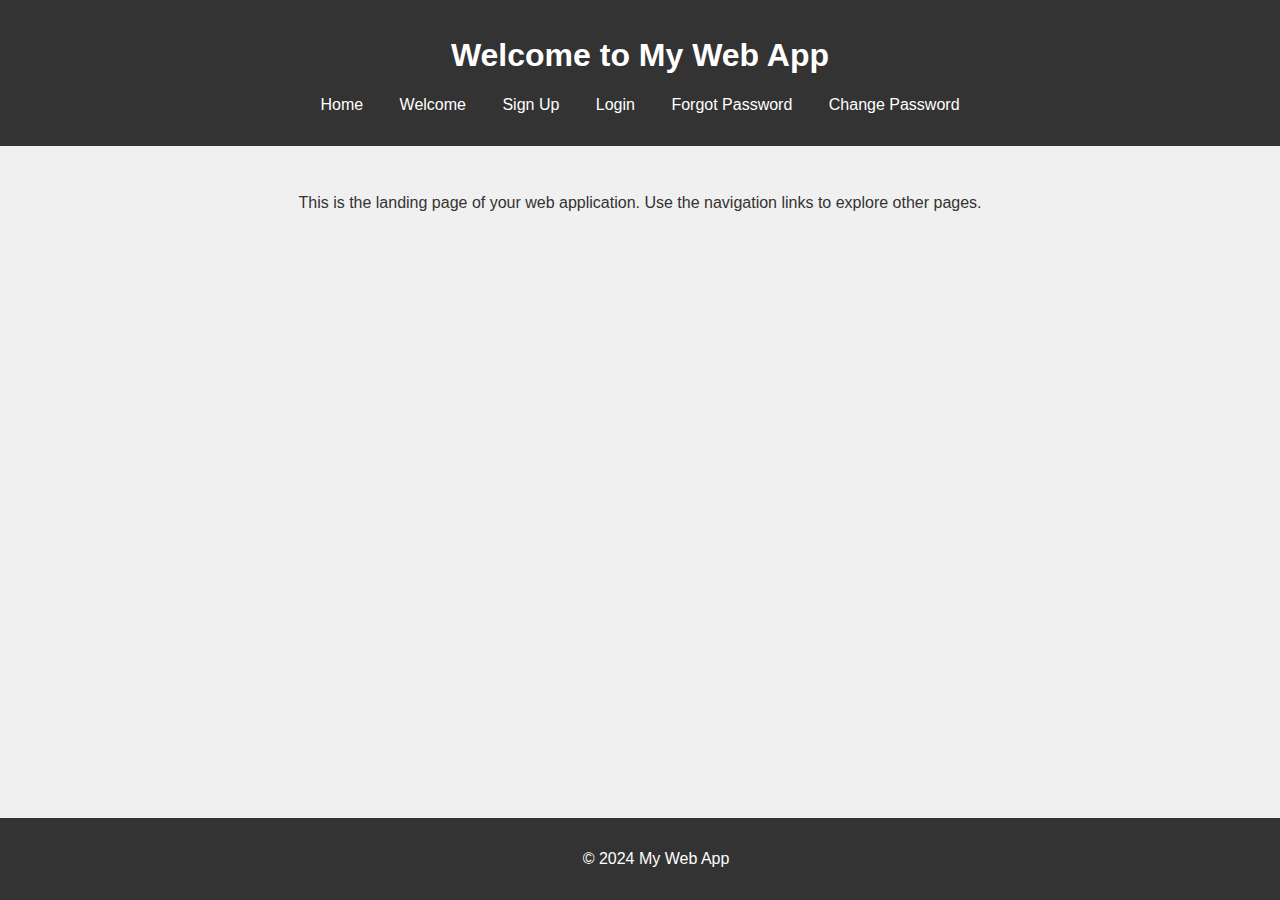
<file: index.html>
<!DOCTYPE html>
<html lang="en">
<head>
    <meta charset="UTF-8">
    <meta name="viewport" content="width=device-width, initial-scale=1.0">
    <title>Home - My Web App</title>
    <link rel="stylesheet" href="styles.css">
</head>
<body>
    <header>
        <h1>Welcome to My Web App</h1>
        <nav>
            <ul>
                <li><a href="index.html">Home</a></li>
                <li><a href="welcome.html">Welcome</a></li>
                <li><a href="signupform.html">Sign Up</a></li>
                <li><a href="loginform.html">Login</a></li>
                <li><a href="forgotpasswordform.html">Forgot Password</a></li>
                <li><a href="changepasswordform.html">Change Password</a></li>
            </ul>
        </nav>
    </header>
    <main>
        <p>This is the landing page of your web application. Use the navigation links to explore other pages.</p>
    </main>
    <footer>
        <p>&copy; 2024 My Web App</p>
    </footer>
    <script src="app.js"></script>
</body>
</html>
</file>
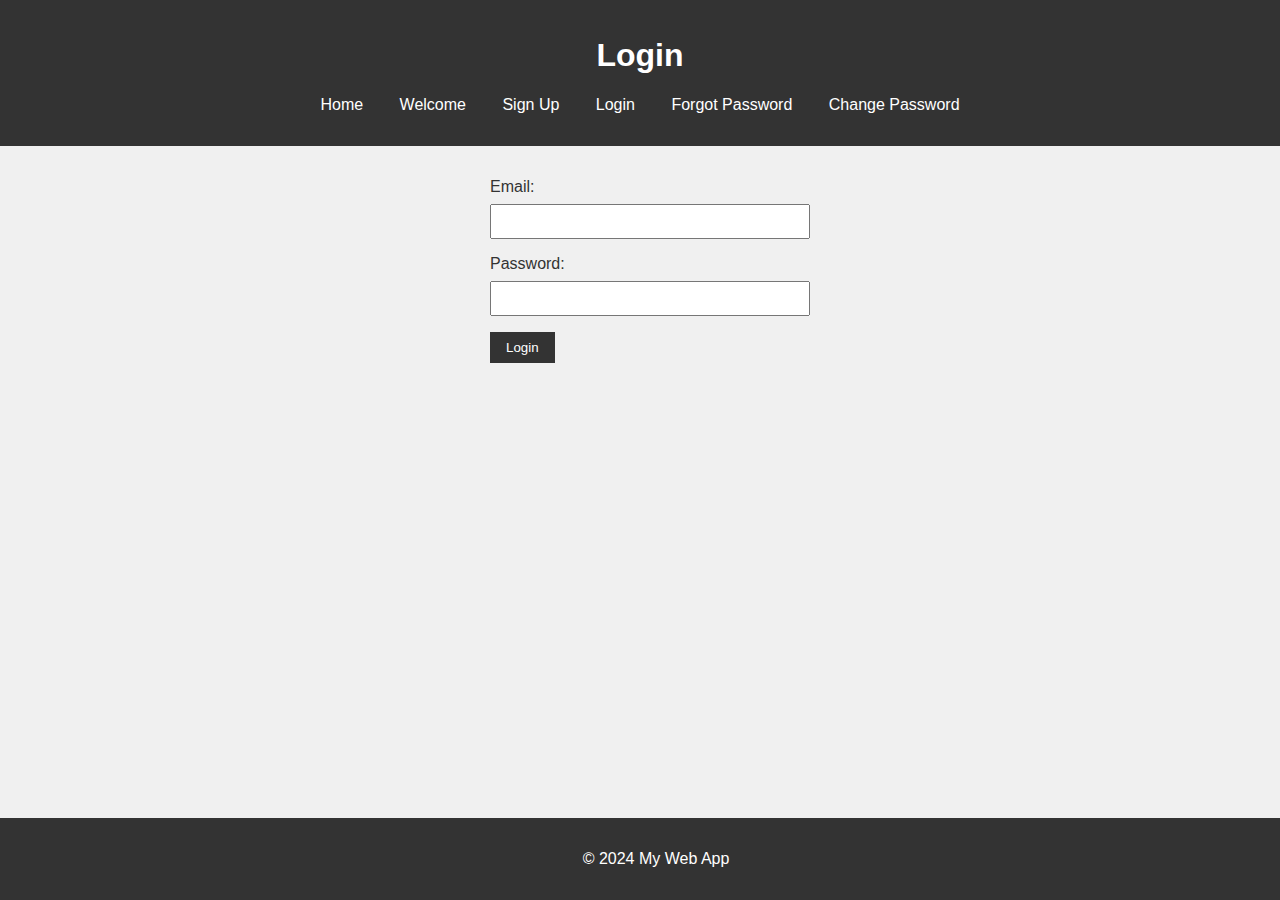
<file: loginform.html>
<!DOCTYPE html>
<html lang="en">
<head>
    <meta charset="UTF-8">
    <meta name="viewport" content="width=device-width, initial-scale=1.0">
    <title>Login - My Web App</title>
    <link rel="stylesheet" href="styles.css">
</head>
<body>
    <header>
        <h1>Login</h1>
        <nav>
            <ul>
                <li><a href="index.html">Home</a></li>
                <li><a href="welcome.html">Welcome</a></li>
                <li><a href="signupform.html">Sign Up</a></li>
                <li><a href="loginform.html">Login</a></li>
                <li><a href="forgotpasswordform.html">Forgot Password</a></li>
                <li><a href="changepasswordform.html">Change Password</a></li>
            </ul>
        </nav>
    </header>
    <main>
        <form>
            <label for="email">Email:</label>
            <input type="email" id="email" name="email"><br>
            <label for="password">Password:</label>
            <input type="password" id="password" name="password"><br>
            <button type="submit">Login</button>
        </form>
    </main>
    <footer>
        <p>&copy; 2024 My Web App</p>
    </footer>
</body>
</html>
</file>
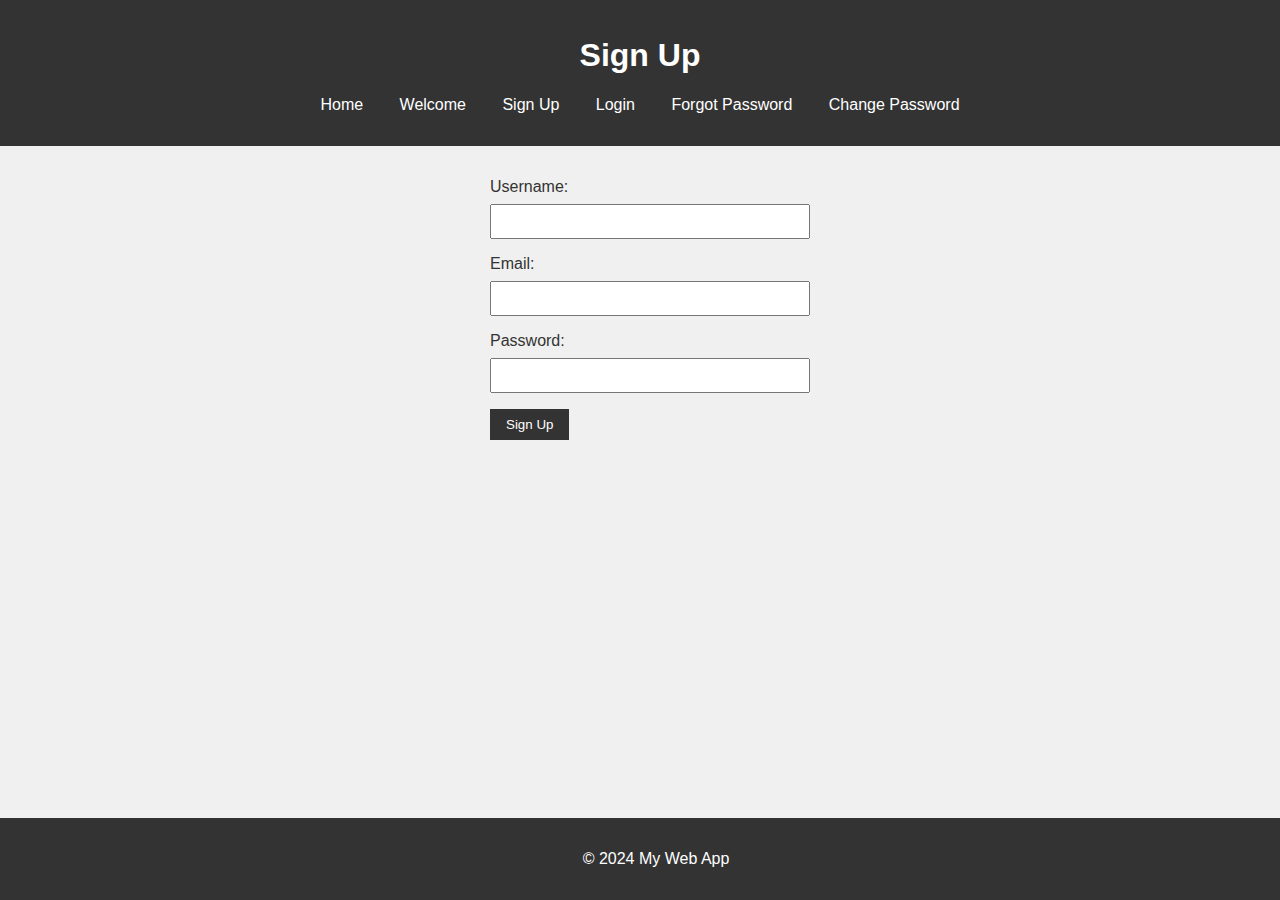
<file: signupform.html>
<!DOCTYPE html>
<html lang="en">
<head>
    <meta charset="UTF-8">
    <meta name="viewport" content="width=device-width, initial-scale=1.0">
    <title>Sign Up - My Web App</title>
    <link rel="stylesheet" href="styles.css">
</head>
<body>
    <header>
        <h1>Sign Up</h1>
        <nav>
            <ul>
                <li><a href="index.html">Home</a></li>
                <li><a href="welcome.html">Welcome</a></li>
                <li><a href="signupform.html">Sign Up</a></li>
                <li><a href="loginform.html">Login</a></li>
                <li><a href="forgotpasswordform.html">Forgot Password</a></li>
                <li><a href="changepasswordform.html">Change Password</a></li>
            </ul>
        </nav>
    </header>
    <main>
        <form>
            <label for="username">Username:</label>
            <input type="text" id="username" name="username"><br>
            <label for="email">Email:</label>
            <input type="email" id="email" name="email"><br>
            <label for="password">Password:</label>
            <input type="password" id="password" name="password"><br>
            <button type="submit">Sign Up</button>
        </form>
    </main>
    <footer>
        <p>&copy; 2024 My Web App</p>
    </footer>
</body>
</html>
</file>
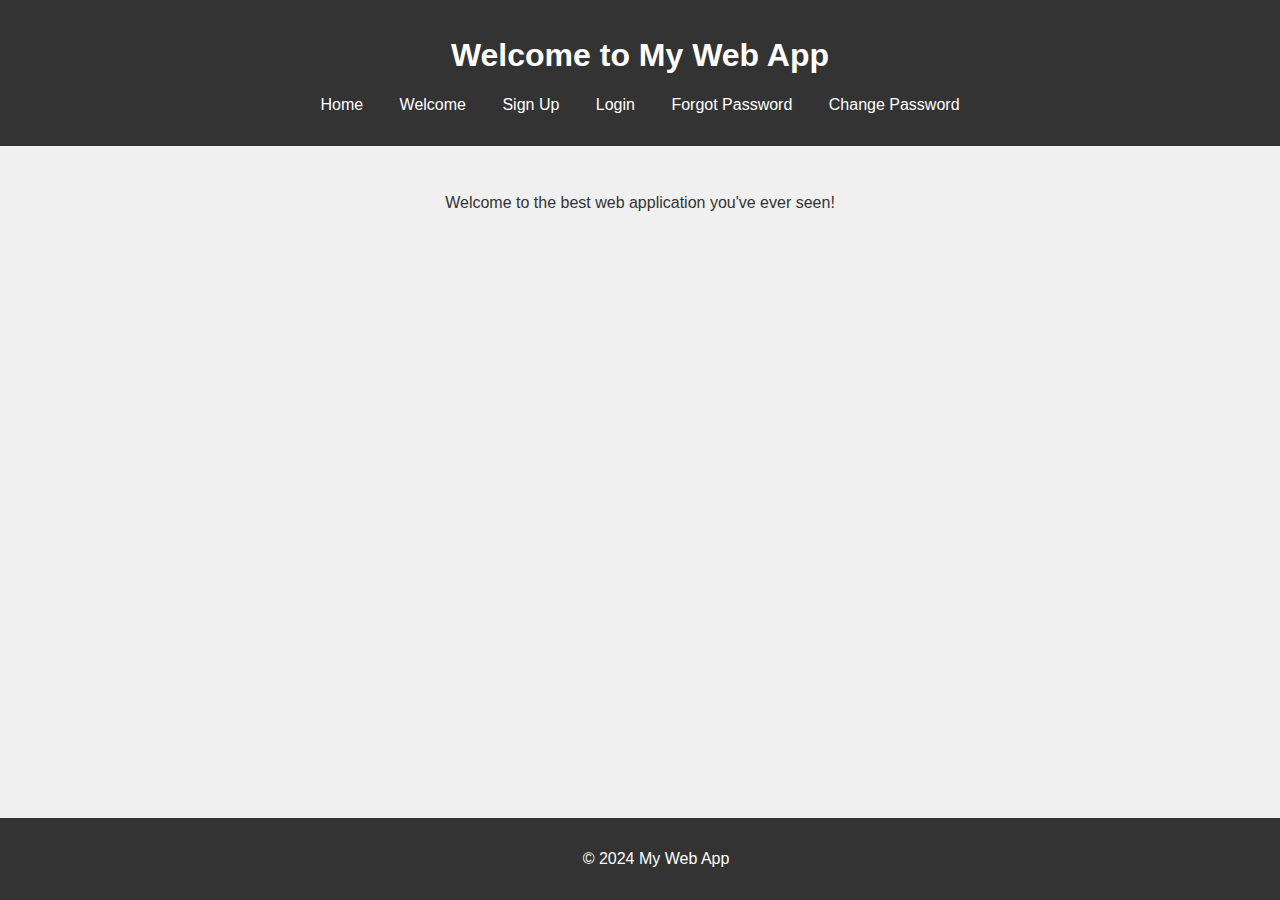
<file: welcome.html>
<!DOCTYPE html>
<html lang="en">
<head>
    <meta charset="UTF-8">
    <meta name="viewport" content="width=device-width, initial-scale=1.0">
    <title>Welcome - My Web App</title>
    <link rel="stylesheet" href="styles.css">
</head>
<body>
    <header>
        <h1>Welcome to My Web App</h1>
        <nav>
            <ul>
                <li><a href="index.html">Home</a></li>
                <li><a href="welcome.html">Welcome</a></li>
                <li><a href="signupform.html">Sign Up</a></li>
                <li><a href="loginform.html">Login</a></li>
                <li><a href="forgotpasswordform.html">Forgot Password</a></li>
                <li><a href="changepasswordform.html">Change Password</a></li>
            </ul>
        </nav>
    </header>
    <main>
        <p>Welcome to the best web application you've ever seen!</p>
    </main>
    <footer>
        <p>&copy; 2024 My Web App</p>
    </footer>
</body>
</html>
</file>
<file: styles.css>
body {
    font-family: Arial, sans-serif;
    background-color: #f0f0f0;
    color: #333;
    margin: 0;
    padding: 0;
}

header {
    background-color: #333;
    color: white;
    padding: 1rem;
    text-align: center;
}

nav ul {
    list-style: none;
    padding: 0;
}

nav ul li {
    display: inline;
    margin: 0 1rem;
}

nav ul li a {
    color: white;
    text-decoration: none;
}

main {
    padding: 2rem;
    text-align: center;
}

footer {
    background-color: #333;
    color: white;
    text-align: center;
    padding: 1rem;
    position: absolute;
    bottom: 0;
    width: 100%;
}

form {
    margin: auto;
    text-align: left;
    max-width: 300px;
}

form label {
    display: block;
    margin-bottom: 0.5rem;
}

form input {
    width: 100%;
    padding: 0.5rem;
    margin-bottom: 1rem;
}

button {
    background-color: #333;
    color: white;
    border: none;
    padding: 0.5rem 1rem;
    cursor: pointer;
}

button:hover {
    background-color: #555;
}
</file>
